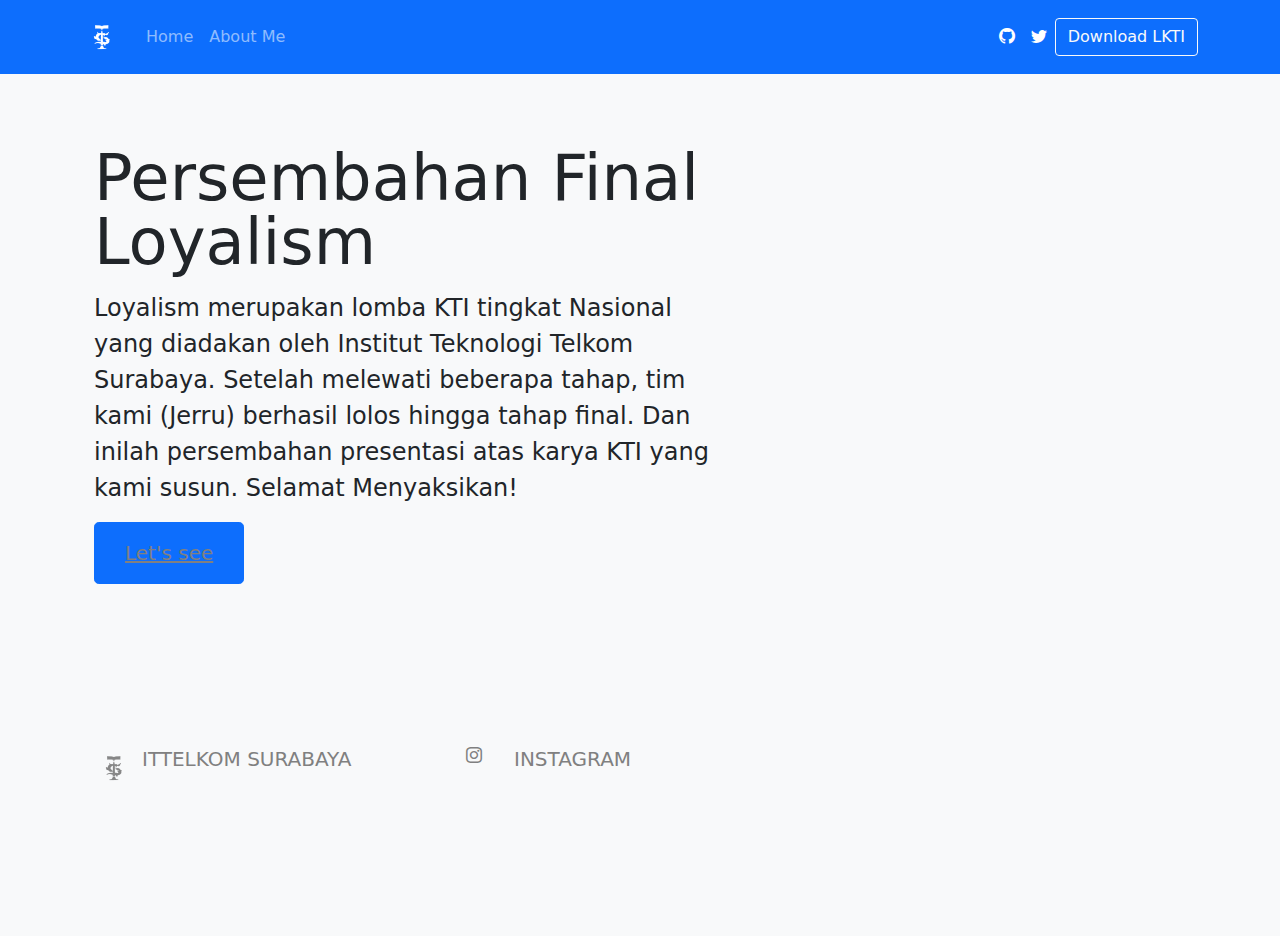
<file: adela/index.html>
<!DOCTYPE html>
<html lang="en">
<head>
    <meta charset="UTF-8">
    <meta http-equiv="X-UA-Compatible" content="IE=edge">
    <meta name="viewport" content="width=device-width, initial-scale=1.0">
    <title>Adela Dewi</title>
    <link rel="stylesheet" href="asset/bootstrap-5.0.2-dist/css/bootstrap.min.css">
    <link rel="stylesheet" href="https://cdn.jsdelivr.net/npm/bootstrap-icons@1.6.0/font/bootstrap-icons.css">
    <link rel="stylesheet" href="asset/style.css">
    
</head>
<body>
    <nav class="navbar navbar-expand-md navbar-dark bg-primary">
        <div class="container">
            <a href="" class="navbar-brand mb-0 h1 ">
                <img src="itts.png" alt="logo" style="width: 40px;">
            </a>
            <button type="button" class="navbar-toggler" data-bs-toogle="collapse" data-bs-target="#navbarSupportedContent">
                <span class="navbar-toggler-icon" ></span>
            </button>

            <div class="collapse navbar-collapse" id="#navbarSupportedContent"> 
                <ul class="navbar-nav ">
                    <li class="nav-item"> <a href="index.html" class="nav-link "> Home </a></li>
                    <li class="nav-item"> <a href="paw.html" class="nav-link "> About Me </a></li>
                </ul>
                <hr class="d-md-none text-white-50">
                <ul class="navbar-nav flex-row flex-wrap ms-md-auto">
                    <li class="nav-item col-6 col-md-auto">
                        <a href="https://github.com/adeladfp22" class="nav-link active">
                            <i class="bi-github"></i> <small class="ms-2 d-md-none"> Github </small>
                        </a>
                    </li>
                    <li class="nav-item col-6 col-md-auto">
                        <a href="https://twitter.com/Adela_Dewi1?t=uoPbPhugfCsz_zY5_6CNTg&s=08" class="nav-link active">
                            <i class="bi bi-twitter"></i> <small class="ms-2 d-md-none"> Twitter </small>
                        </a>
                    </li>
                </ul>
                <a href="https://journal.ittelkom-sby.ac.id/lkti/article/view/140" class="btn btn-outline-light my-2 mn-md-3 "> Download LKTI </a>
            </div>
        </div>
    </nav>

    <div id="main" class="bg-light">
        <div class="container py-5 px-4">
            <div class="row">
                <div class="col-md-5 order-md-2">
                    <iframe width="420" height="345" src="https://www.youtube.com/embed/qy56-hpIhJ8"></iframe> 
                </div>
                <div class="col-md-7 order-md-1">
                    <h1 class="mt-4"> Persembahan Final Loyalism</h1>
                    <p class="mt-3"> Loyalism merupakan lomba KTI tingkat Nasional yang diadakan oleh Institut Teknologi Telkom Surabaya. Setelah melewati beberapa tahap, tim kami (Jerru) berhasil lolos hingga tahap final. Dan inilah persembahan presentasi atas karya KTI yang kami susun. Selamat Menyaksikan!
                    </p>
                    <div class="row">
                        <div class="d-flex flex-colomn flex-md-row">
                            <button type="button" class="btn btn-primary btn-lg mb-3 me-md-3"> <a : href="https://www.youtube.com/embed/qy56-hpIhJ8" >Let's see</a> </button>
                        </div>
                    </div>
                </div>
            </div>
        </div>
    </div>

    <div id="footer" class="bg-light py-5">
        <div class="container py-5 px-4"> 
            <div class="row">
                <div class="col-lg-4 mb-5">
                    <a href="https://ittelkom-sby.ac.id/" class="logo">
                        <div class="d-flex">
                            <img src="ittsAbu.png" alt="" style="width: 40px;">
                            <div class="fs-5 ms-2">ITTELKOM SURABAYA</div>
                        </div>
                    </a>
                </div>
                <div class="col-lg-4 mb-5">
                    <a href="https://www.instagram.com/adeladfp/?utm_medium=copy_link" class="logo">
                        <div class="d-flex">
                            <i class="bi bi-instagram" style="width: 40px;"></i>
                            <div class="fs-5 ms-2">INSTAGRAM</div>
                        </div>
                    </a>
                </div>
            </div>
        </div>
    </div>

    

    <script src="asset/bootstrap-5.0.2-dist/js/bootstrap.bundle.min.js"></script>
</body>
</html>
</file>
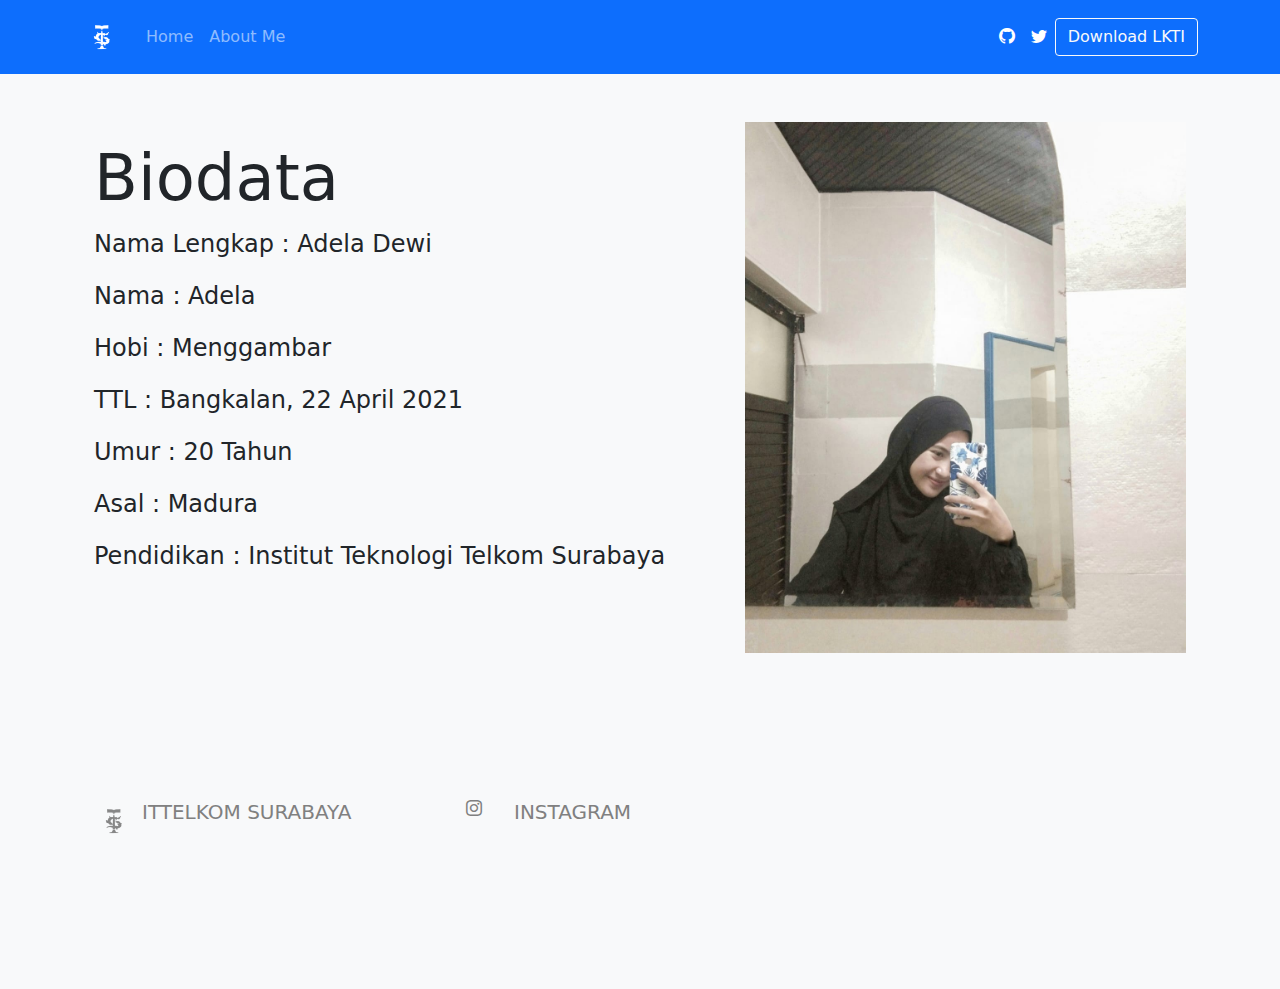
<file: adela/paw.html>
<!DOCTYPE html>
<html lang="en">
<head>
    <meta charset="UTF-8">
    <meta http-equiv="X-UA-Compatible" content="IE=edge">
    <meta name="viewport" content="width=device-width, initial-scale=1.0">
    <title>Adela Dewi</title>
    <link rel="stylesheet" href="asset/bootstrap-5.0.2-dist/css/bootstrap.min.css">
    <link rel="stylesheet" href="https://cdn.jsdelivr.net/npm/bootstrap-icons@1.6.0/font/bootstrap-icons.css">
    <link rel="stylesheet" href="asset/style.css">
    
</head>
<body>
    <nav class="navbar navbar-expand-md navbar-dark bg-primary">
        <div class="container">
            <a href="" class="navbar-brand mb-0 h1 ">
                <img src="itts.png" alt="logo" style="width: 40px;">
            </a>
            <button type="button" class="navbar-toggler" data-bs-toogle="collapse" data-bs-target="#navbarSupportedContent">
                <span class="navbar-toggler-icon" ></span>
            </button>

            <div class="collapse navbar-collapse" id="#navbarSupportedContent"> 
                <ul class="navbar-nav ">
                    <li class="nav-item"> <a href="index.html" class="nav-link "> Home </a></li>
                    <li class="nav-item"> <a href="paw.html" class="nav-link "> About Me </a></li>
                </ul>
                <hr class="d-md-none text-white-50">
                <ul class="navbar-nav flex-row flex-wrap ms-md-auto">
                    <li class="nav-item col-6 col-md-auto">
                        <a href="https://github.com/adeladfp22" class="nav-link active">
                            <i class="bi-github"></i> <small class="ms-2 d-md-none"> Github </small>
                        </a>
                    </li>
                    <li class="nav-item col-6 col-md-auto">
                        <a href="https://twitter.com/Adela_Dewi1?t=uoPbPhugfCsz_zY5_6CNTg&s=08" class="nav-link active">
                            <i class="bi bi-twitter"></i> <small class="ms-2 d-md-none"> Twitter </small>
                        </a>
                    </li>
                </ul>
                <a href="https://journal.ittelkom-sby.ac.id/lkti/article/view/140" class="btn btn-outline-light my-2 mn-md-3 "> Download LKTI </a>
            </div>
        </div>
    </nav>

    <div id="main" class="bg-light">
        <div class="container py-5 px-4">
            <div class="row">
                <div class="col-md-5 order-md-2">
                    <img src="adela.jpeg" alt="profil" width=" 40px">
                </div>
                <div class="col-md-7 order-md-1">
                    <h1 class="mt-4"> Biodata </h1>
                    <p class="mt-3"> Nama Lengkap : <span> Adela Dewi</span></p>
                    <p class="mt-3"> Nama         : <span> Adela</span></p>
                    <p class="mt-3"> Hobi         : <span> Menggambar</span></p>
                    <p class="mt-3"> TTL          : <span> Bangkalan, 22 April 2021</span></p>
                    <p class="mt-3"> Umur         : <span> 20 Tahun</span></p>
                    <p class="mt-3"> Asal         : <span> Madura</span></p>
                    <p class="mt-3"> Pendidikan   : <span> Institut Teknologi Telkom Surabaya</span></p>
        
                    </div>
                </div>
            </div>
        </div>
    </div>


    <div id="footer" class="bg-light py-5">
        <div class="container py-5 px-4"> 
            <div class="row">
                <div class="col-lg-4 mb-5">
                    <a href="https://ittelkom-sby.ac.id/" class="logo">
                        <div class="d-flex">
                            <img src="ittsAbu.png" alt="" style="width: 40px;">
                            <div class="fs-5 ms-2">ITTELKOM SURABAYA</div>
                        </div>
                    </a>
                </div>
                <div class="col-lg-4 mb-5">
                    <a href="https://www.instagram.com/adeladfp/?utm_medium=copy_link" class="logo">
                        <div class="d-flex">
                            <i class="bi bi-instagram" style="width: 40px;"></i>
                            <div class="fs-5 ms-2">INSTAGRAM</div>
                        </div>
                    </a>
                </div>
            </div>
        </div>
    </div>

    

    <script src="asset/bootstrap-5.0.2-dist/js/bootstrap.bundle.min.js"></script>
</body>
</html>
</file>
<file: adela/asset/style.css>
#main img {
    width: 100%;
}

#main h1{
    font-size: 64px;
    line-height: 1;
}

#main p {
    font-size: 24px;
}

#main button{
    padding: 15px 30px;

}

#main a {
    color: gray;
}

#main a:hover{
    color: gray;
}

#bs-icon h2,
#bs-thema h2{
    font-size: 40px;
}

#footer a {
    text-decoration: none;
    color: gray;
}

#footer a:hover{
    text-decoration: underline;
}

#footer a.logo:hover{
    text-decoration: none;
}
</file>
